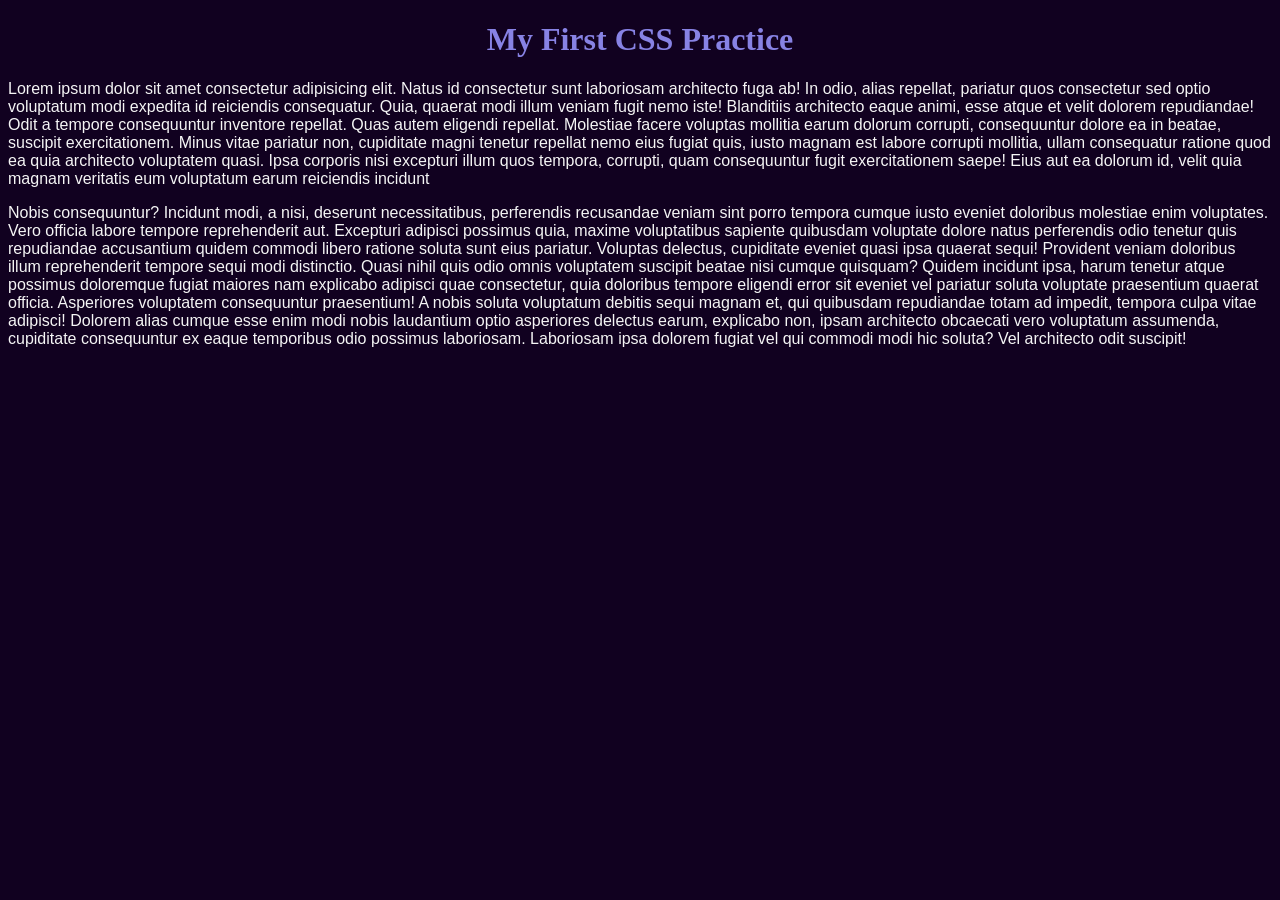
<file: index.html>
<!DOCTYPE html>
<html lang="en">
<head>
    <meta charset="UTF-8">
    <meta name="viewport" content="width=device-width, initial-scale=1.0">
    <title>My First CSS Example</title>
    <link rel="stylesheet" href="./css/style.css">
</head>
<body>
    <h1>My First CSS Practice</h1>

    <p>Lorem ipsum dolor sit amet consectetur adipisicing elit. Natus id consectetur sunt laboriosam architecto fuga ab! In odio, alias repellat, pariatur quos consectetur sed optio voluptatum modi expedita id reiciendis consequatur. Quia, quaerat modi illum veniam fugit nemo iste! Blanditiis architecto eaque animi, esse atque et velit dolorem repudiandae! Odit a tempore consequuntur inventore repellat. Quas autem eligendi repellat. Molestiae facere voluptas mollitia earum dolorum corrupti, consequuntur dolore ea in beatae, suscipit exercitationem. Minus vitae pariatur non, cupiditate magni tenetur repellat nemo eius fugiat quis, iusto magnam est labore corrupti mollitia, ullam consequatur ratione quod ea quia architecto voluptatem quasi. Ipsa corporis nisi excepturi illum quos tempora, corrupti, quam consequuntur fugit exercitationem saepe! Eius aut ea dolorum id, velit quia magnam veritatis eum voluptatum earum reiciendis incidunt</p>
    
    <p>Nobis consequuntur? Incidunt modi, a nisi, deserunt necessitatibus, perferendis recusandae veniam sint porro tempora cumque iusto eveniet doloribus molestiae enim voluptates. Vero officia labore tempore reprehenderit aut. Excepturi adipisci possimus quia, maxime voluptatibus sapiente quibusdam voluptate dolore natus perferendis odio tenetur quis repudiandae accusantium quidem commodi libero ratione soluta sunt eius pariatur. Voluptas delectus, cupiditate eveniet quasi ipsa quaerat sequi! Provident veniam doloribus illum reprehenderit tempore sequi modi distinctio. Quasi nihil quis odio omnis voluptatem suscipit beatae nisi cumque quisquam? Quidem incidunt ipsa, harum tenetur atque possimus doloremque fugiat maiores nam explicabo adipisci quae consectetur, quia doloribus tempore eligendi error sit eveniet vel pariatur soluta voluptate praesentium quaerat officia. Asperiores voluptatem consequuntur praesentium! A nobis soluta voluptatum debitis sequi magnam et, qui quibusdam repudiandae totam ad impedit, tempora culpa vitae adipisci! Dolorem alias cumque esse enim modi nobis laudantium optio asperiores delectus earum, explicabo non, ipsam architecto obcaecati vero voluptatum assumenda, cupiditate consequuntur ex eaque temporibus odio possimus laboriosam. Laboriosam ipsa dolorem fugiat vel qui commodi modi hic soluta? Vel architecto odit suscipit!</p>
</body>
</html>
</file>
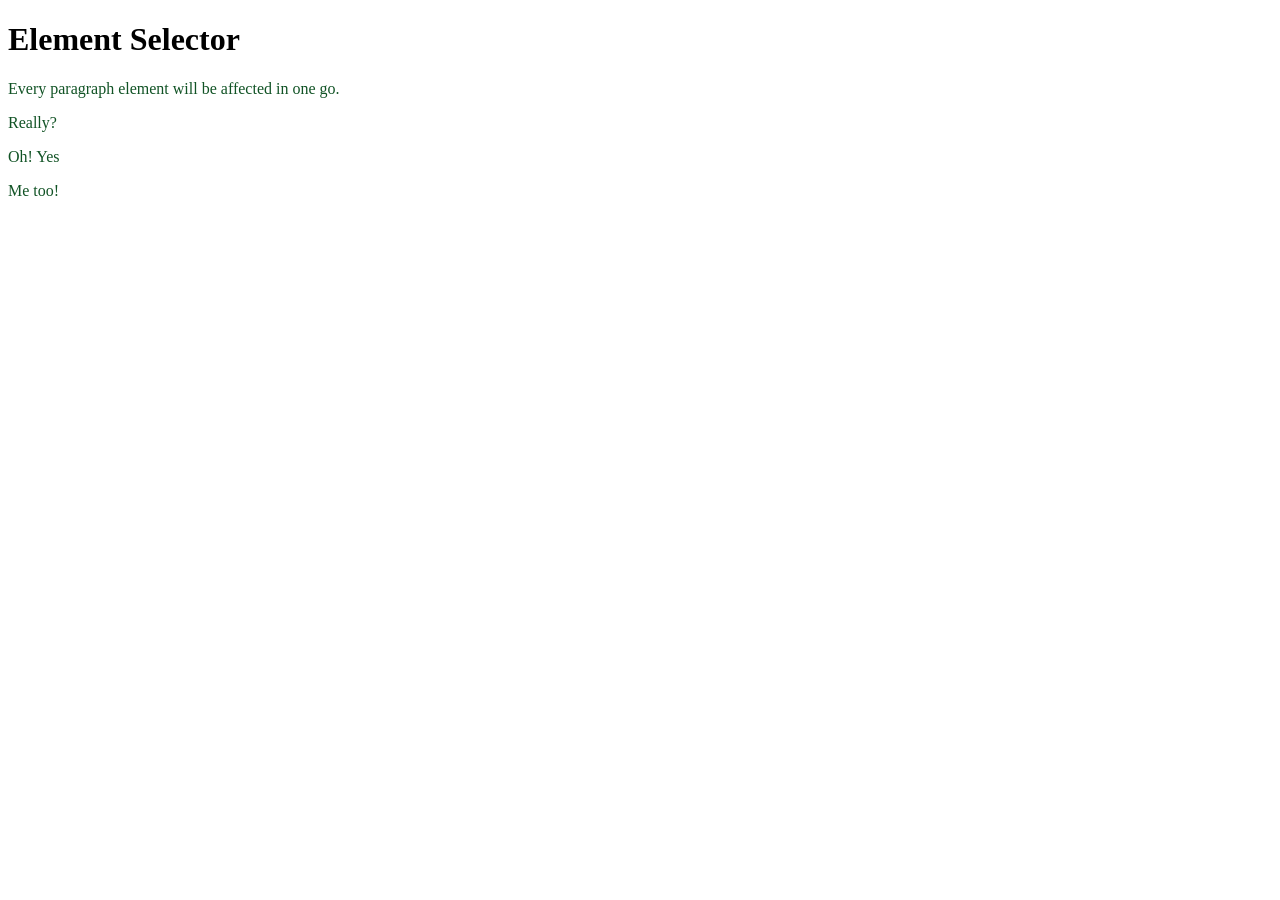
<file: others/index.html>
<!DOCTYPE html>
<html lang="en">
<head>
    <meta charset="UTF-8">
    <meta name="viewport" content="width=device-width, initial-scale=1.0">
    <title>CSS Selector</title>
    <link rel="stylesheet" href="./style1.css">
</head>
<body>
    <h1>Element Selector</h1>

    <p>Every paragraph element will be affected in one go.</p>

    <p>Really?</p>

    <p>Oh! Yes</p>

    <p>Me too!</p>

</body>
</html>
</file>
<file: css/style.css>
/*Add background color and text alignment to body.*/

body {
 background-color: rgb(17, 1, 32);

}

/*Add font family and font size to paragraph using type selector*/

p {
    font-family: Verdana, Geneva, Tahoma, sans-serif;
    color: whitesmoke;
}

/*sans-serif is generic font*/

h1 {
    color: rgb(135, 130, 228);
    text-align: center;
}
</file>
<file: others/style1.css>
p {
    color: rgb(17, 83, 37);
}
</file>
